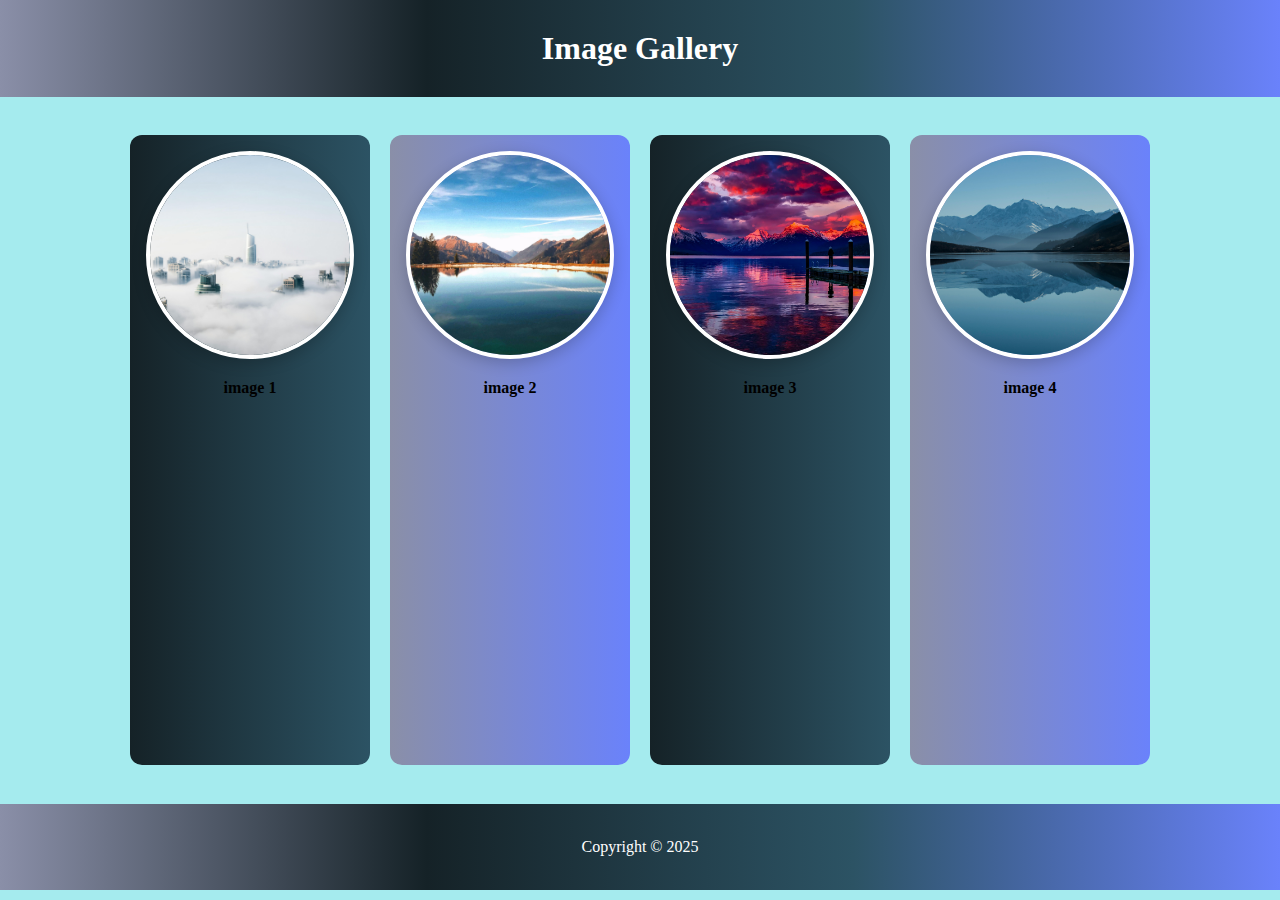
<file: task4/index.html>
<!DOCTYPE html>
<html lang="en">
<head>
    <meta charset="UTF-8">
    <meta name="viewport" content="width=device-width, initial-scale=1.0">
    <link rel="stylesheet" href="css/style.css">
    <title>Image gallery</title>
</head>
<body>
    
    <header>
        <h1>Image Gallery</h1>
    </header>

<div class="gallery">
        <div class="photo special1">
        <img src="images/pexels-apasaric-325185.jpg" alt="skyscraper image" width="300px" height="200px">
        <p> image 1</p>
    </div>
    <div class="photo special">
        <img src="images/pexels-pripicart-620337.jpg" alt="lake image" width="300px" height="200px">
        <p> image 2</p>
    </div>
    <div class="photo special1">
        <img src="images/pexels-pixabay-206359.jpg" alt="nature image" width="300px" height="200px">
        <p>image 3</p>
    </div>
    <div class="photo special">
        <img src="images/pexels-bri-schneiter-28802-346529.jpg" alt="mountain image" width="300px" height="200px">
        <p>image 4</p>
    </div>
</div>

    
    
    <footer>
        <p>Copyright &copy; 2025</p>
    </footer>

</body>
</html>
</file>
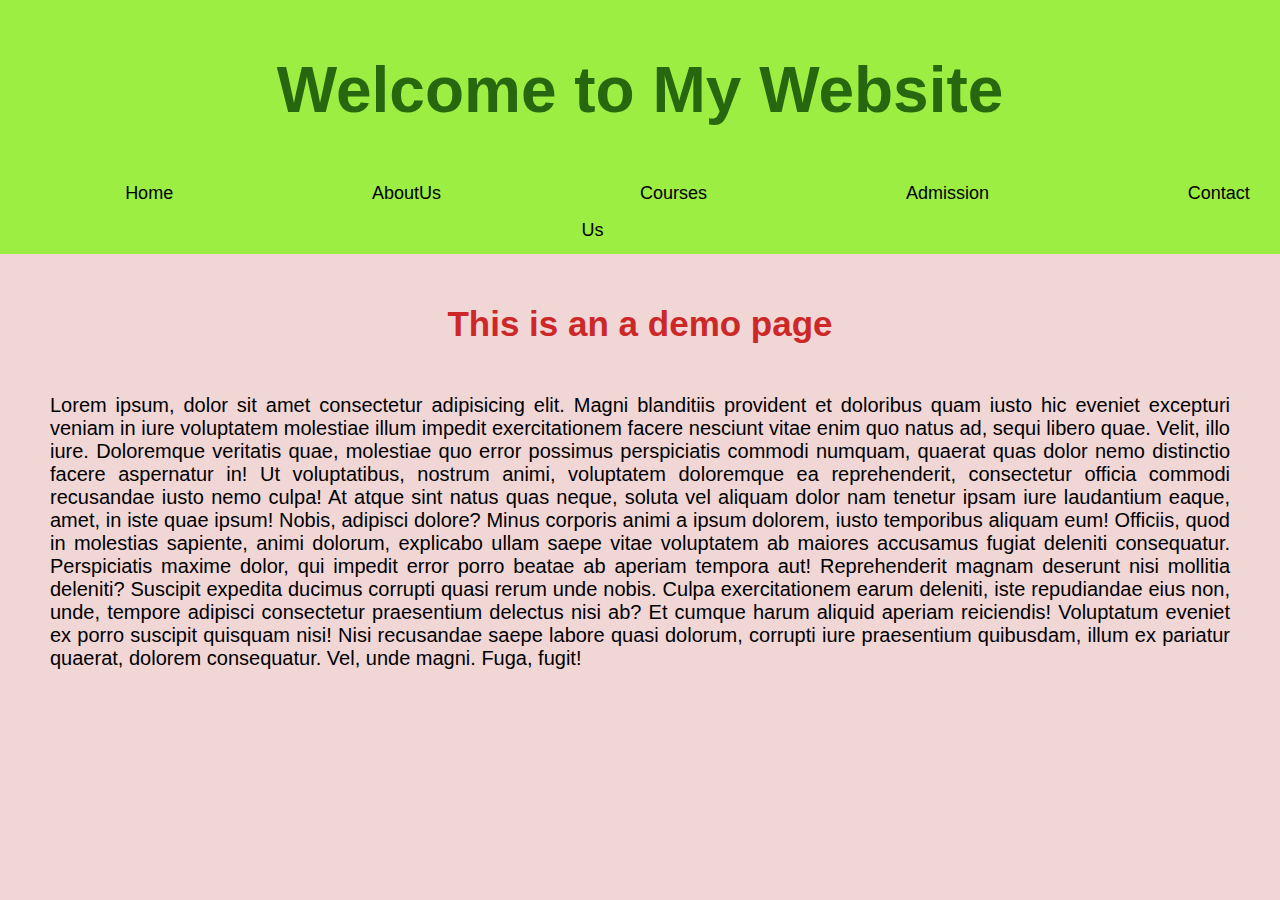
<file: task3/pages/aboutus.html>
<!DOCTYPE html>
<html lang="en">
<head>
    <meta charset="UTF-8">
    <meta name="viewport" content="width=device-width, initial-scale=1.0">
    <title>Document</title>
    <link rel="stylesheet" href="../css/style.css">
</head>
<body>
    <header>
        <h1>Welcome to My Website</h1>
        <nav>
            <a href="../index.html">Home</a>
            <a href="aboutus.html">AboutUs</a>
            <a href="courses.html">Courses</a>
            <a href="admission.html">Admission</a>
            <a href="contactus.html">Contact Us</a>
        </nav>
    </header>
    <h2>This is an a demo page</h2>
    <p>Lorem ipsum, dolor sit amet consectetur adipisicing elit. Magni blanditiis provident et doloribus quam iusto hic eveniet excepturi veniam in iure voluptatem molestiae illum impedit exercitationem facere nesciunt vitae enim quo natus ad, sequi libero quae. Velit, illo iure. Doloremque veritatis quae, molestiae quo error possimus perspiciatis commodi numquam, quaerat quas dolor nemo distinctio facere aspernatur in! Ut voluptatibus, nostrum animi, voluptatem doloremque ea reprehenderit, consectetur officia commodi recusandae iusto nemo culpa! At atque sint natus quas neque, soluta vel aliquam dolor nam tenetur ipsam iure laudantium eaque, amet, in iste quae ipsum! Nobis, adipisci dolore? Minus corporis animi a ipsum dolorem, iusto temporibus aliquam eum! Officiis, quod in molestias sapiente, animi dolorum, explicabo ullam saepe vitae voluptatem ab maiores accusamus fugiat deleniti consequatur. Perspiciatis maxime dolor, qui impedit error porro beatae ab aperiam tempora aut! Reprehenderit magnam deserunt nisi mollitia deleniti? Suscipit expedita ducimus corrupti quasi rerum unde nobis. Culpa exercitationem earum deleniti, iste repudiandae eius non, unde, tempore adipisci consectetur praesentium delectus nisi ab? Et cumque harum aliquid aperiam reiciendis! Voluptatum eveniet ex porro suscipit quisquam nisi! Nisi recusandae saepe labore quasi dolorum, corrupti iure praesentium quibusdam, illum ex pariatur quaerat, dolorem consequatur. Vel, unde magni. Fuga, fugit!</p>
</body>
</html>
</file>
<file: task4/css/style.css>
body {
  margin: 0;
  padding: 0;
  box-sizing: border-box;
  color: #333; 
  line-height: 1.5; 
  background: #a5ebee; 
}

header {
  text-align: center;
  padding: 3px; 
  background: linear-gradient(to right,#8a8fa8 , #152227, #2c5364, #6a82fb);
  color: white;
}



.gallery {
  display: flex;             
  flex-wrap: wrap;           
  justify-content: center;    
  gap: 20px;                  
  padding: 3%;              
  min-height: 70vh;         
  
}


#first {
  border: 3px solid #ff4500; 
}

.photo {
  background: rgba(255,255,255,0.9); 
  border-radius: 12px; 
  padding: 1em;
  border: 1px solid #ccc;
  
}


.photo img {
  width: 200px;
  height: 200px; 
  border-radius: 50%; 
  object-fit: cover;
  border: 4px solid #fff; 
  box-shadow: 0 4px 15px rgba(0,0,0,0.2);
  
}


.photo img:hover {
  transform: scale(1.1);
  box-shadow: 0 6px 20px rgba(0,0,0,0.4);
  border-color: #06dfdf;
  cursor: pointer;
}


.photo p {
  margin-top: 10px;
  text-align: center;
  font-weight: bold;
  font-size: 1em;
  color: #000000;
}
.photo:hover p {
  color: #06dfdf;
}


.photo.special1 {
  background: linear-gradient(to right, #152227, #2c5364);
  border: 2px rgb(0, 0, 0);
}
.photo.special {
  background: linear-gradient(to right,#8a8fa8 , #6a82fb);
  border: 2px rgb(0, 0, 0);
}



footer {
  text-align: center;
  padding: 15px;
  color: white;
  background: linear-gradient(to right,#8a8fa8 , #152227, #2c5364, #6a82fb);

}
</file>
<file: task3/css/style.css>
body{
    font-family: 'Franklin Gothic Medium', 'Arial Narrow', Arial, sans-serif;
    margin: 0;
    padding: 0;
    background-color: #f1d6d6;
}

header {
    font-family: 'Franklin Gothic Medium', 'Arial Narrow', Arial, sans-serif;
    background-color: #9cee43;
    font-size: xx-large;
    color: rgb(39, 103, 16);
    padding: 10px 0;
    text-align: center;
}

nav a {
    color: black;
    text-decoration: none;
    margin-right:95px;
    margin-left: 95px;
    font-size: 18px;
}

nav a:hover {
    color: rgb(248, 97, 42);
    text-decoration: underline;
}

body h2{
    text-align: center;
    margin-top: 50px;
    font-size: 35px;
    color: rgb(204, 40, 40);
}

p{
    margin: 50px 50px;
    font-size: 20px;
    text-align: justify;
}
</file>
